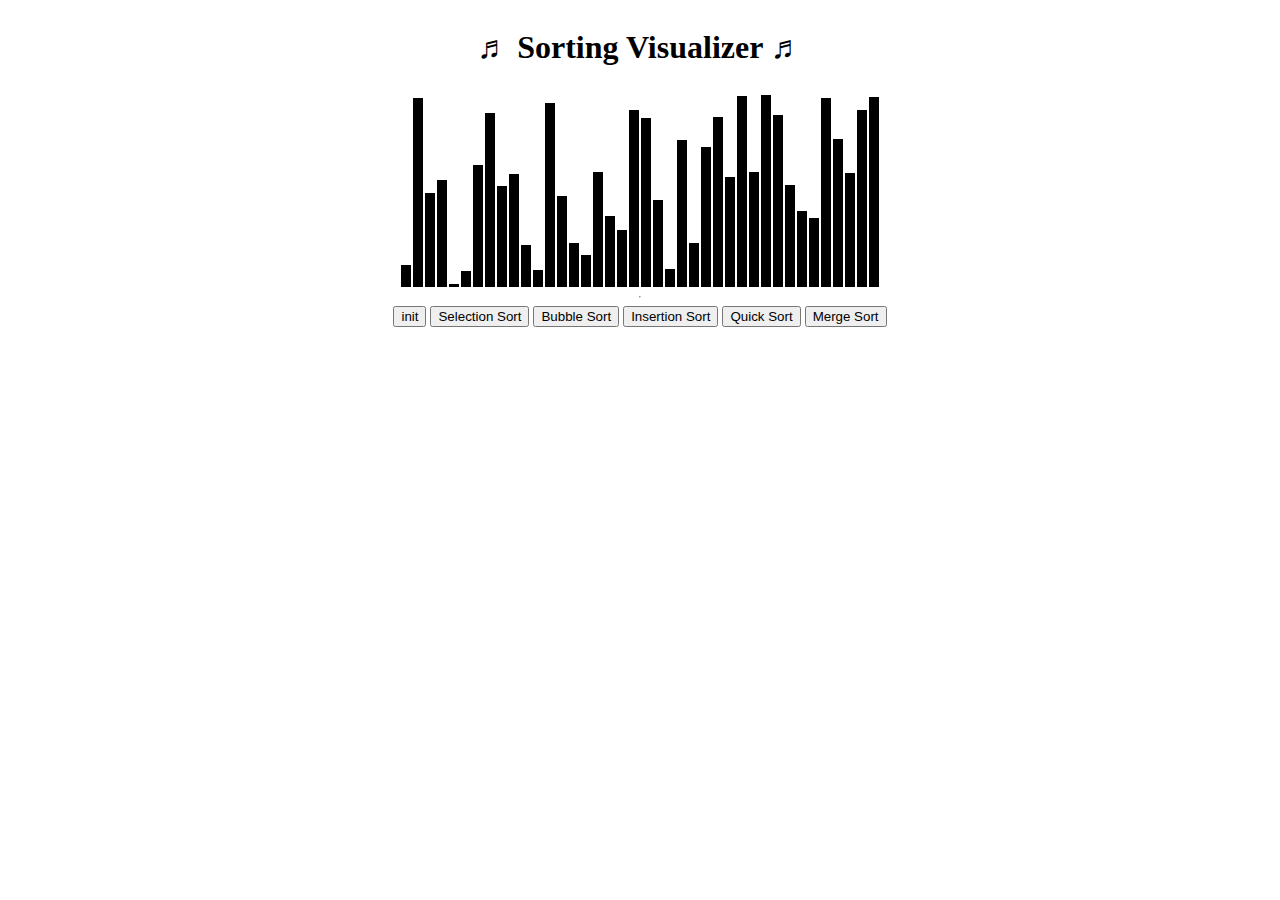
<file: index.html>
<!DOCTYPE html>

<head>
    <meta charset="UTF-8">
    <title>Sorting Visualizer</title>
    <link rel="stylesheet" href="style.css"/>
</head>

<body>
    <h1>♬ Sorting Visualizer ♬</h1>
    <div id="container"></div>

    <hr>

    <div>
        <button onClick="init()">init</button>
        <button onClick="SS()">Selection Sort</button>
        <button onClick="BS()">Bubble Sort</button>
        <button onClick="IS()">Insertion Sort</button>
        <button onClick="QS()">Quick Sort</button>
        <button onClick="MS()">Merge Sort</button>
    </div>

    <script src="script.js"></script>
</body>

</html>
</file>
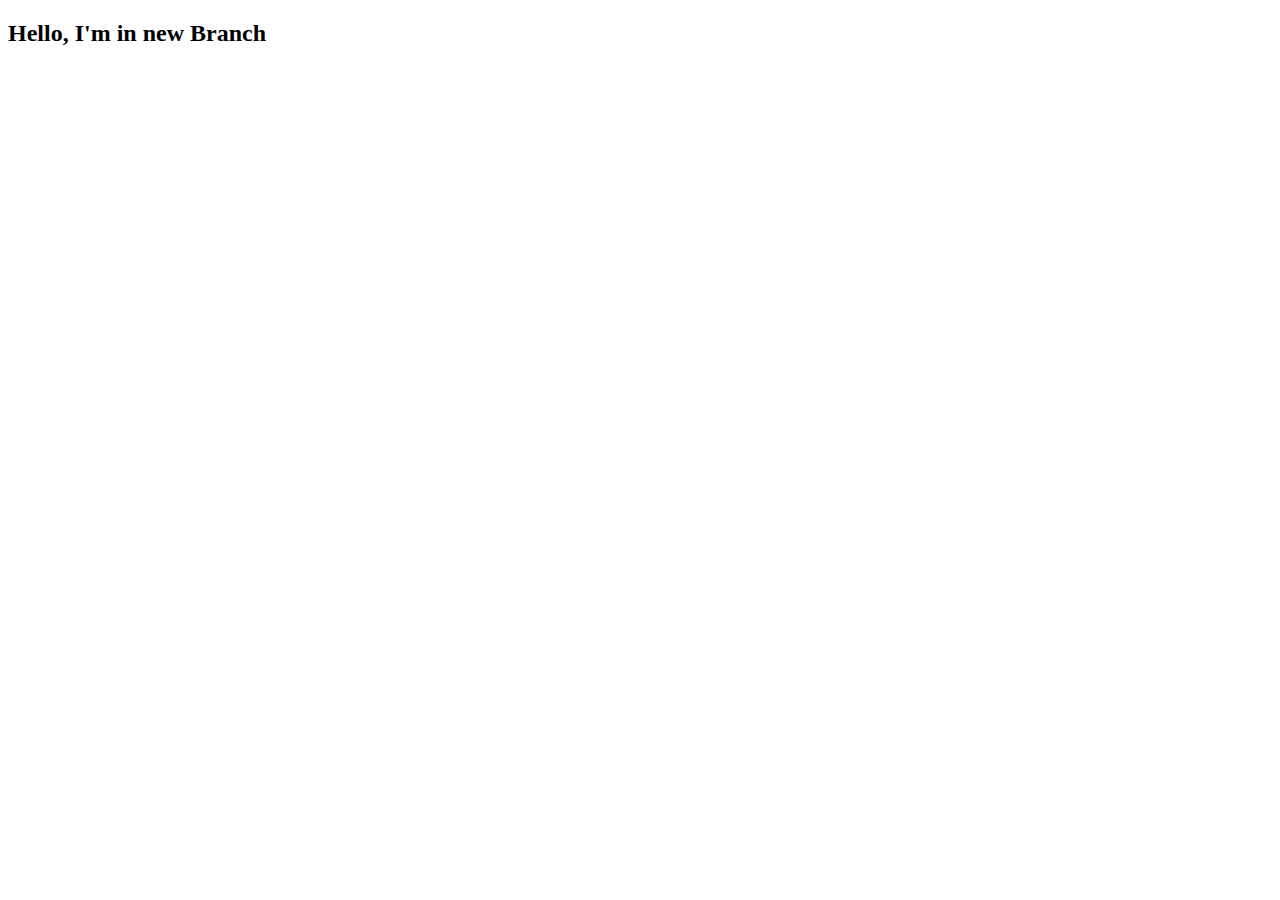
<file: newBranch.html>
<!DOCTYPE html>
<html lang="en">
<head>
    <meta charset="UTF-8">
    <meta name="viewport" content="width=device-width, initial-scale=1.0">
    <title>Document</title>
</head>
<body>
    <h2>Hello, I'm in new Branch</h2>
</body>
</html>
</file>
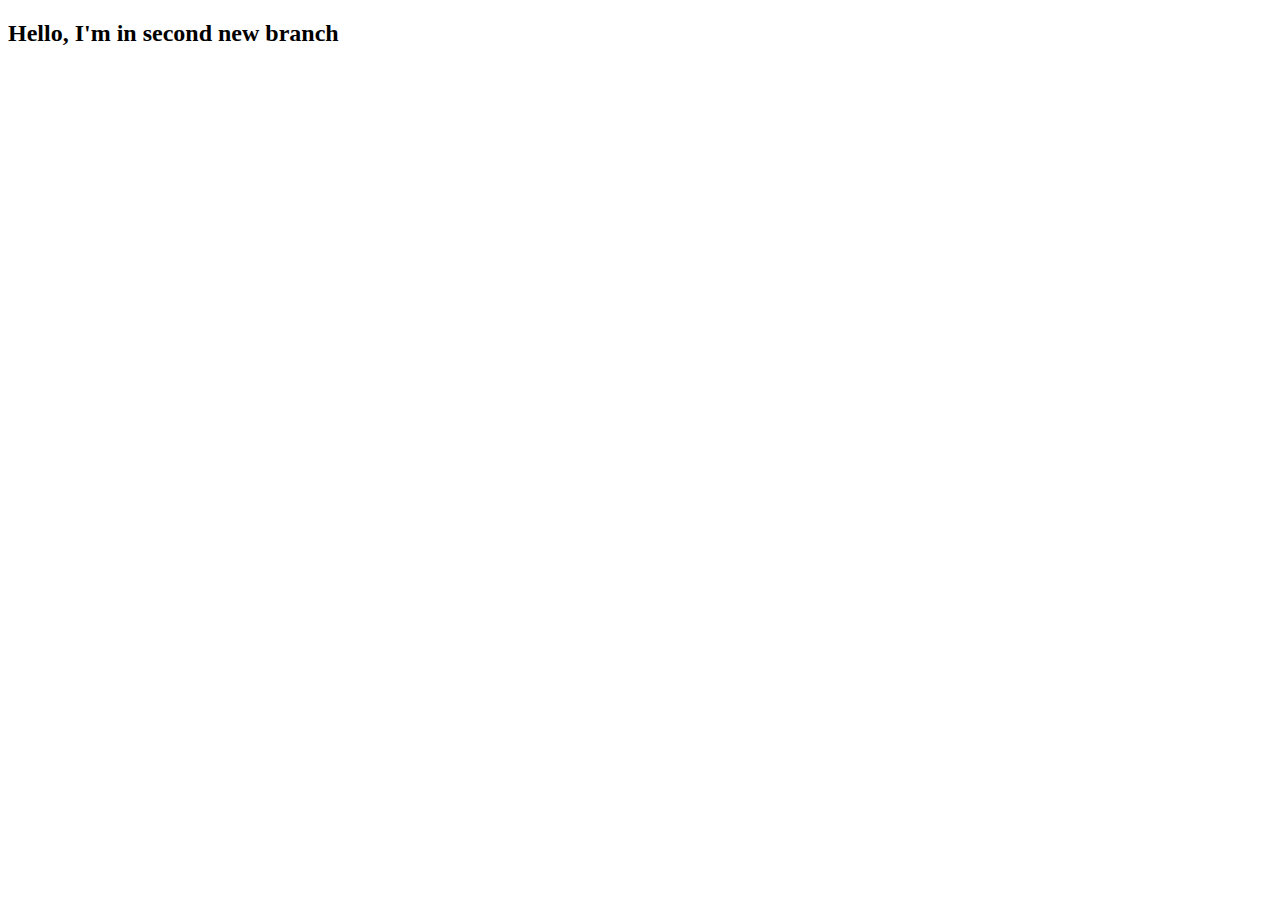
<file: newBranchTwo.html>
<!DOCTYPE html>
<html lang="en">
<head>
    <meta charset="UTF-8">
    <meta name="viewport" content="width=device-width, initial-scale=1.0">
    <title>Document</title>
</head>
<body>
    <h2>Hello, I'm in second new branch</h2>
</body>
</html>
</file>
<file: style.css>
#container{
    height:200px;
    display: flex;
    align-items: flex-end;
}
    
body{
    display:flex;
    flex-direction:column;
    align-items:center;
}

.bar{
    width: 10px;
    background-color: black;
    margin: 1px;
}
</file>
